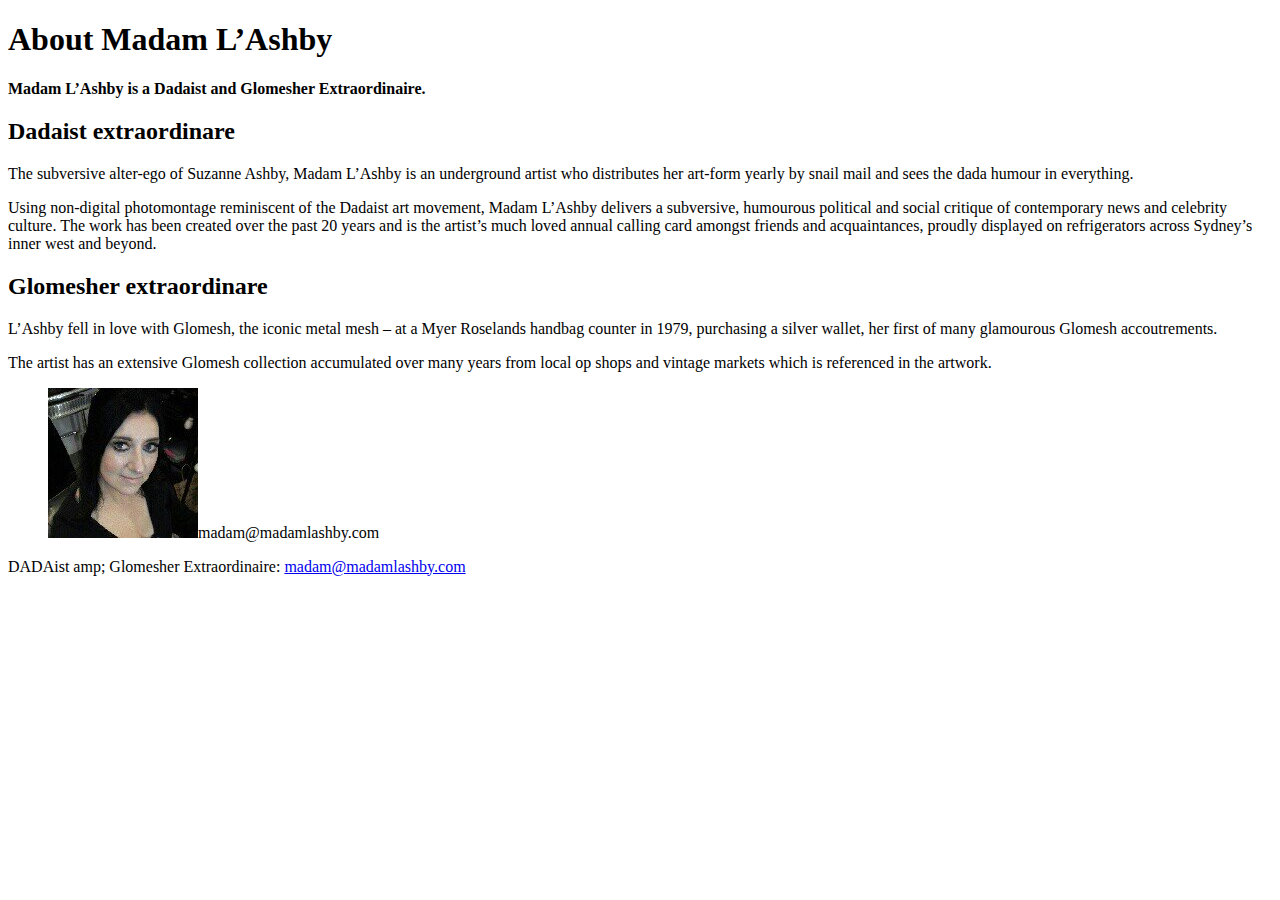
<file: about.html>
﻿<!--ABOUT

heading font: Oswald

body font:Kozuka Gothic PR6N, Roboto

-->


<!DOCTYPE HTML>
<html>
<head>
<meta http-equiv="Content-Type" content="text/html; charset=utf-8">
<title>About Mada L'Ashby</title>
</head>

<body>



<h1>About Madam L’Ashby</h1>

<section>
<p><strong>Madam L’Ashby is a Dadaist and Glomesher Extraordinaire. </strong></p>

<h2>Dadaist extraordinare</h2>
<p>The subversive alter-ego of Suzanne Ashby, Madam L’Ashby is an underground artist who distributes her art-form yearly by snail mail and sees the dada humour in everything. </p>

<p>Using non-digital photomontage reminiscent of the Dadaist art movement, Madam L’Ashby delivers a subversive, humourous political and social critique of contemporary news and celebrity culture. The work has been created over the past 20 years and is the artist’s much loved annual calling card amongst friends and acquaintances, proudly displayed on refrigerators across Sydney’s inner west and beyond.</p>

<h2>Glomesher extraordinare</h2>
<p>L’Ashby fell in love with Glomesh, the iconic metal mesh – at a Myer Roselands handbag counter in 1979, purchasing a silver wallet, her first of many glamourous Glomesh accoutrements. </p>

<p>The artist has an extensive Glomesh collection accumulated over many years from local op shops and vintage markets which is referenced in the artwork. </p>


</section>

<aside>
<figure>
	<img src="images/about_sue.jpg" alt="Madam L'Ashby'>
</figure>

<strong>Contact</strong>

Get on the L’Ash mailing list – send a request to:  <a href="mailto:madam@madamlashby.com">madam@madamlashby.com</a>

</aside>

<footer>
DADAist amp; Glomesher Extraordinaire: 
<a href="mailto:madam@madamlashby.com">madam@madamlashby.com</a>
</footer>

</body>
</html>
</file>
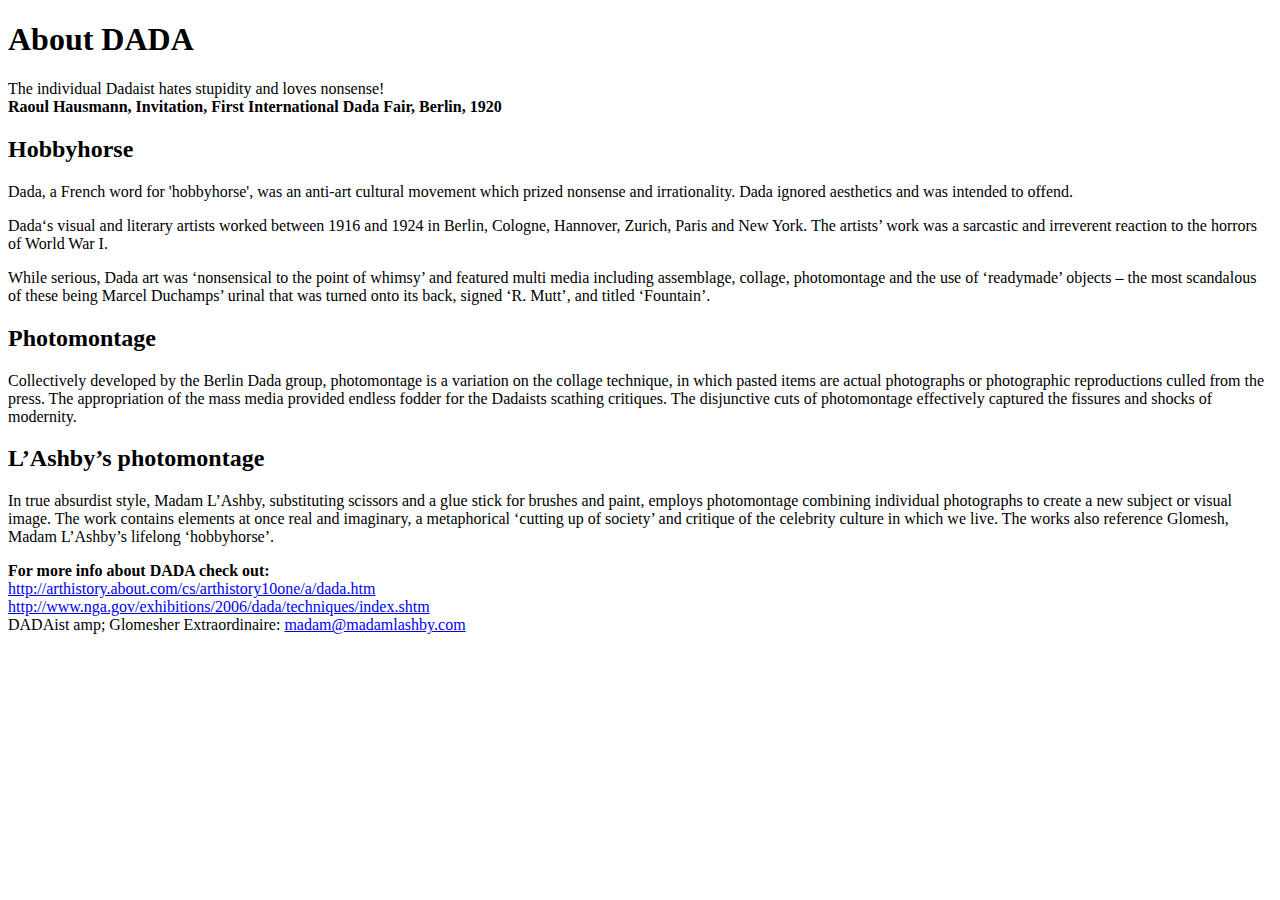
<file: dada.html>
<!DOCTYPE HTML>
<html>
<head>
<meta http-equiv="Content-Type" content="text/html; charset=utf-8">
<title>DADA</title>
</head>

<body>

<h1>About DADA</h1>

<section>
<p>The individual Dadaist hates stupidity and loves nonsense!
<br />
<strong>Raoul Hausmann, Invitation, First International Dada Fair, Berlin, 1920 </strong></p>

<h2>Hobbyhorse</h2>

<p>Dada, a French word for 'hobbyhorse', was an anti-art cultural movement which prized nonsense and irrationality. Dada ignored aesthetics and was intended to offend. </p>

<p>Dada‘s visual and literary artists worked between 1916 and 1924 in Berlin, Cologne, Hannover, Zurich, Paris and New York. The artists’ work was a sarcastic and irreverent reaction to the horrors of World War I. </p>

<p>While serious, Dada art was ‘nonsensical to the point of whimsy’ and featured multi media including assemblage, collage, photomontage and the use of ‘readymade’ objects – the most scandalous of these being Marcel Duchamps’ urinal that was turned onto its back, signed ‘R. Mutt’, and titled ‘Fountain’. </p>

<h2>Photomontage</h2>
<p>Collectively developed by the Berlin Dada group, photomontage is a variation on the collage technique, in which pasted items are actual photographs or photographic reproductions culled from the press. The appropriation of the mass media provided endless fodder for the Dadaists scathing critiques. The disjunctive cuts of photomontage effectively captured the fissures and shocks of modernity.
</p> 

<h2>L’Ashby’s photomontage</h2>
<p>In true absurdist style, Madam L’Ashby, substituting scissors and a glue stick for brushes and paint, employs photomontage combining individual photographs to create a new subject or visual image. The work contains elements at once real and imaginary, a metaphorical ‘cutting up of society’ and critique of the celebrity culture in which we live. The works also reference Glomesh, Madam L’Ashby’s lifelong ‘hobbyhorse’.</p>


<strong>For more info about DADA check out:</strong>
<br />

<a href="http://arthistory.about.com/cs/arthistory10one/a/dada.htm 
"  target="_new">http://arthistory.about.com/cs/arthistory10one/a/dada.htm 
</a>

<br />

<a href="http://www.nga.gov/exhibitions/2006/dada/techniques/index.shtm
"  target="_new">http://www.nga.gov/exhibitions/2006/dada/techniques/index.shtm
</a>




</section>


<footer>
DADAist amp; Glomesher Extraordinaire: 
<a href="mailto:madam@madamlashby.com">madam@madamlashby.com</a>
</footer>


</body>
</html>
</file>
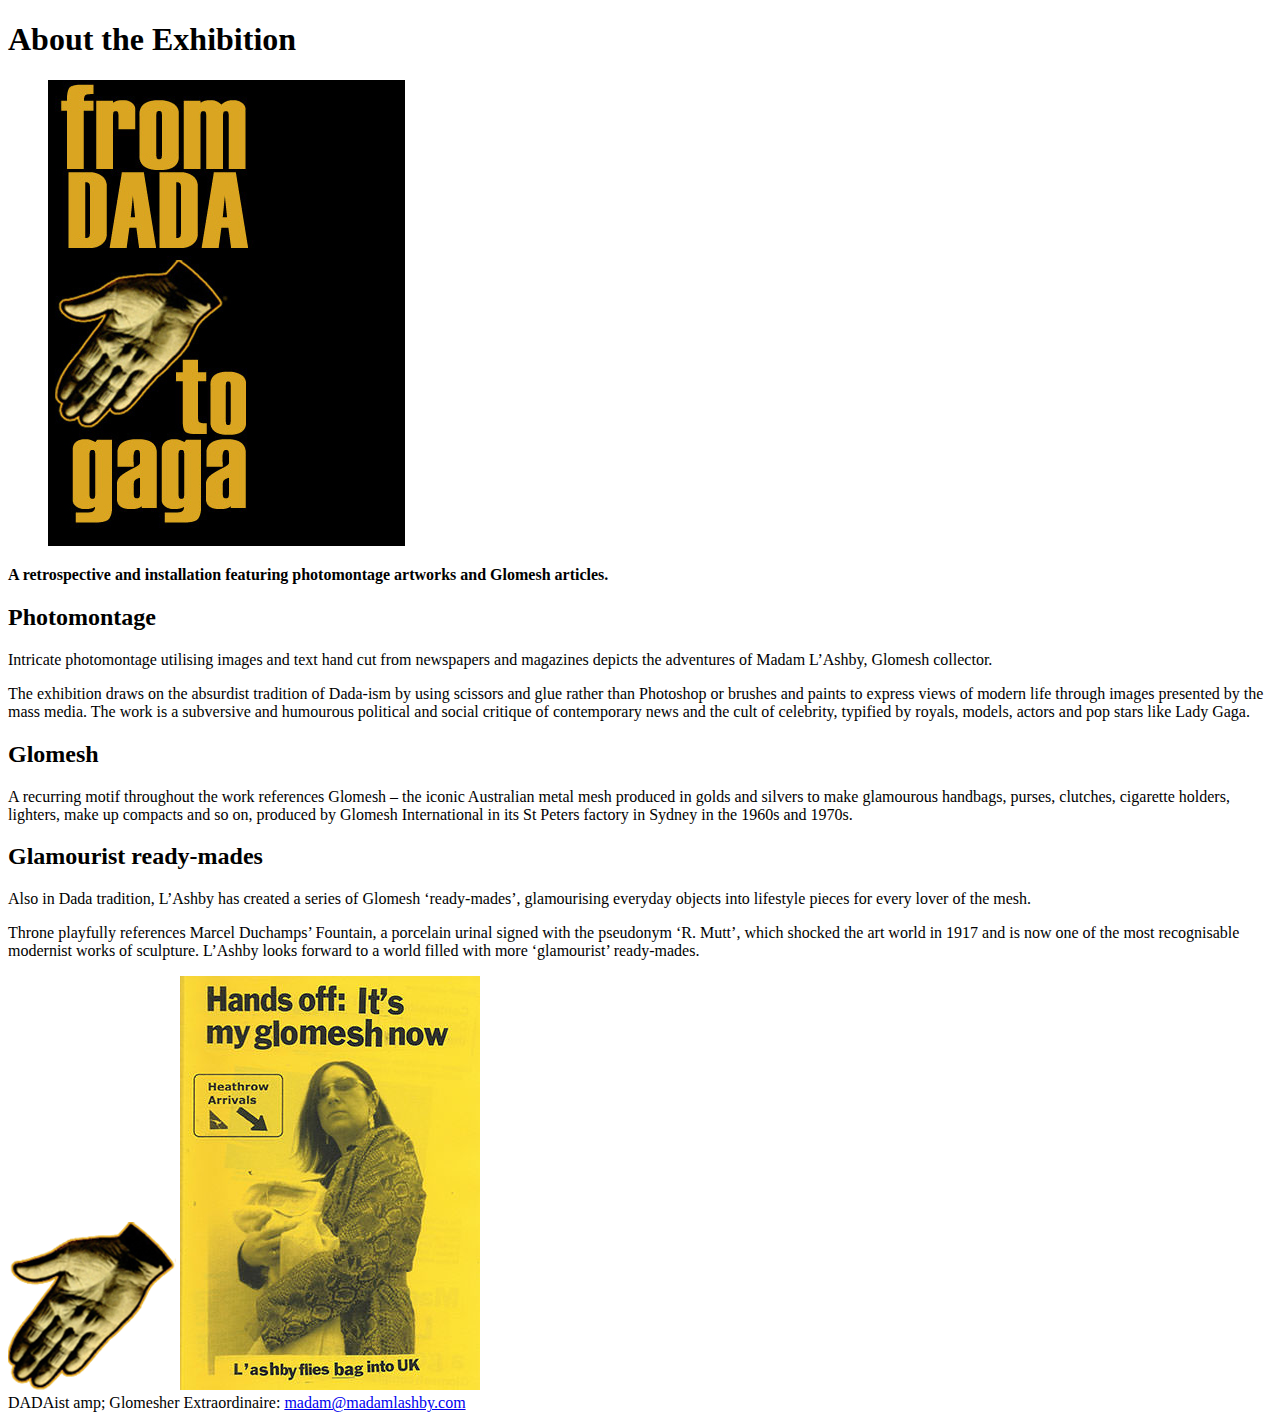
<file: exhibition.html>
<!--- exhibition -->

<!DOCTYPE HTML>
<html>
<head>
<meta http-equiv="Content-Type" content="text/html; charset=utf-8">
<title>Exhibition</title>
</head>

<body>
<h1>About the Exhibition</h1>

<section>

<figure>
	<img src="images/exhibition.jpg" alt="From DADA to Gaga">
</figure>

<p><strong>A retrospective and installation featuring photomontage artworks and Glomesh articles.</strong> </p>

<h2>Photomontage </h2>
<p>Intricate photomontage utilising images and text hand cut from newspapers and magazines depicts the adventures of Madam L’Ashby, Glomesh collector.</p>

<p>The exhibition draws on the absurdist tradition of Dada-ism by using scissors and glue rather than Photoshop or brushes and paints to express views of modern life through images presented by the mass media. The work is a subversive and humourous political and social critique of contemporary news and the cult of celebrity, typified by royals, models, actors and pop stars like Lady Gaga.</p>

<h2>Glomesh</h2>
<p>A recurring motif throughout the work references Glomesh – the iconic Australian metal mesh produced in golds and silvers to make glamourous handbags, purses, clutches, cigarette holders, lighters, make up compacts and so on, produced by Glomesh International in its St Peters factory in Sydney in the 1960s and 1970s.</p>

<h2>Glamourist ready-mades</h2>

<p>Also in Dada tradition, L’Ashby has created a series of Glomesh ‘ready-mades’, glamourising everyday objects into lifestyle pieces for every lover of the mesh. </p>

<p>Throne playfully references Marcel Duchamps’ Fountain, a porcelain urinal signed with the pseudonym ‘R. Mutt’, which shocked the art world in 1917 and is now one of the most recognisable modernist works of sculpture.  L’Ashby looks forward to a world filled with more ‘glamourist’ ready-mades.</p>


<aside>
	<img src="images/gagaDada-trans.png" alt="DADAist hand">
	<img src="images/exhibition2.jpg" alt="Adoption 1 artwork">
</aside>


</section>

<footer>
DADAist amp; Glomesher Extraordinaire: 
<a href="mailto:madam@madamlashby.com">madam@madamlashby.com</a>
</footer>


</body>
</html>
</file>
